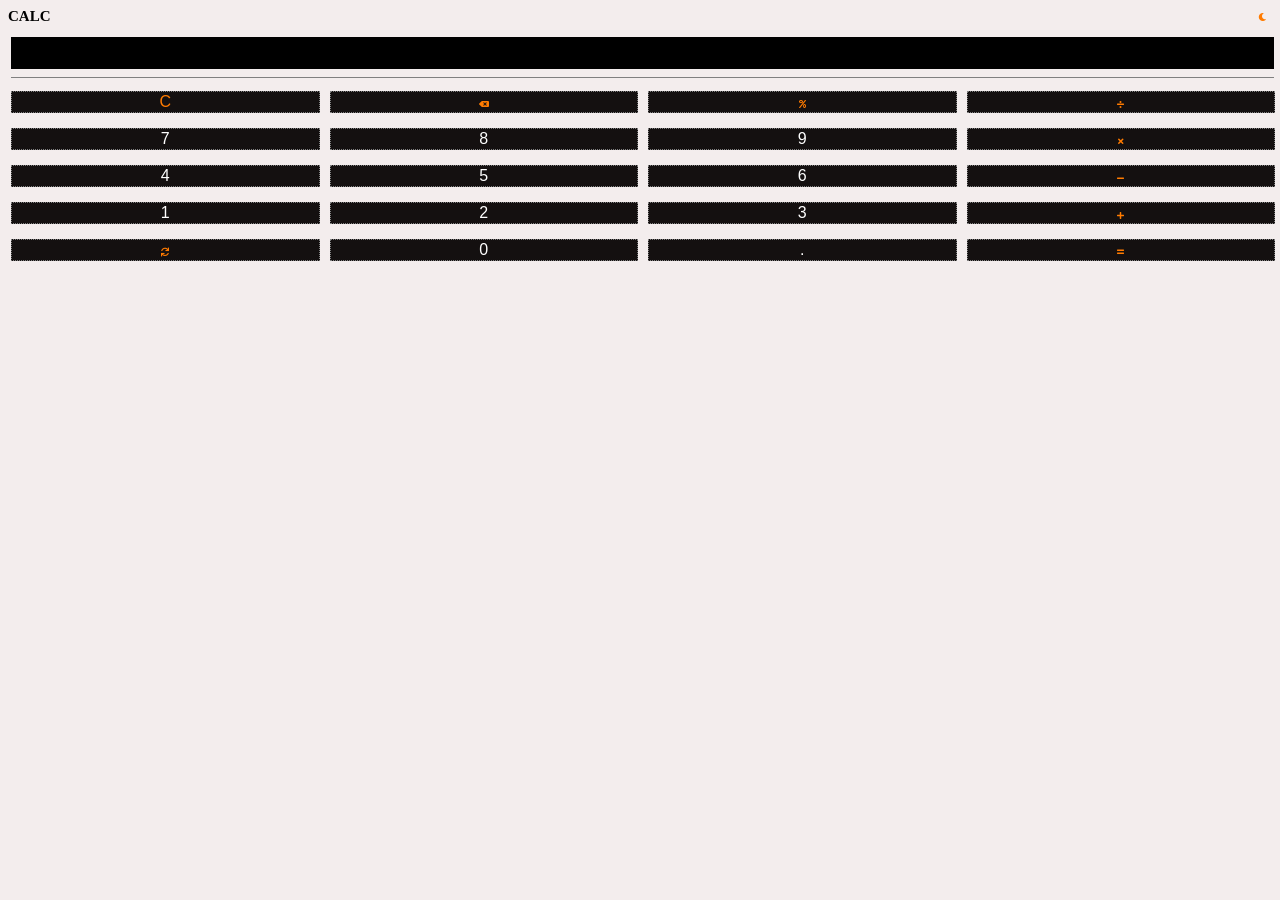
<file: index.html>
<!DOCTYPE html>
<html>
    <head>
        <meta charset="UTF-8">
        <meta name="viewport" content="width=device-width, initial-scale=1.0">
        <!-- SEO Tags for Search Engines -->
        <meta name="description" content="A simple calculator for basic arithmetic operations like addition, subtraction, multiplication, and division.">
        <meta name="keywords" content="calculator, basic calculator, arithmetic, math operations, addition, subtraction, multiplication, division">
        <meta name="author" content="Your Name">
        <meta property="og:title" content="Basic Calculator">
        <meta property="og:description" content="A simple calculator for arithmetic operations.">
        <meta property="og:image" content="link-to-an-image.jpg">
        <meta property="og:url" content="https://a-basic-calculator.vercel.app/">

        <title>Basic Calculator - Simple Arithmetic Operations</title>
        <link rel="stylesheet" href="https://cdnjs.cloudflare.com/ajax/libs/font-awesome/5.15.4/css/all.min.css">
        <link rel="stylesheet" href="style.css">
    </head>
    <body class="light-mode">
        <div class="top-section">
            <h2>CALC </h2>
            <button class="toggle-btn" title="Mode toggle"><i id="sunIcon" class="fas fa-sun sun-icon"></i><i id="moonIcon" class="fas fa-moon moon-icon"></i></button>
        </div>
        <div class="screen">
            <input type="text" id="display" readonly style="color: black;">
        </div>
            <div class="buttons">
                <button class="btn clear-btn" data-key="Delete" style="color: rgb(255, 123, 0);" id="btnId" title="Clear">C</button>
                <button class="btn backspace-btn" data-key="Backspace" title="Backspace"><i class="fas fa-backspace"></i></button>
                <button class="btn operator-btns" data-key="%" data-value="%" title="Modulus Operator"><i class="fas fa-percent"></i></button>
                <button class="btn operator-btns" data-key="/" data-value="/" title="Division"><i class="fas fa-divide"></i></button>
                <button class="btn num-btns" data-key="7">7</button>
                <button class="btn num-btns" data-key="8">8</button>
                <button class="btn num-btns" data-key="9">9</button>
                <button class="btn operator-btns" data-key="*" data-value="*" title="Multiplication"><i class="fas fa-times"></i></button>
                <button class="btn num-btns" data-key="4">4</button>
                <button class="btn num-btns" data-key="5">5</button>
                <button class="btn num-btns" data-key="6">6</button>
                <button class="btn operator-btns" data-key="-" data-value="-" title="Subtraction"><i class="fas fa-minus"></i></button>
                <button class="btn num-btns" data-key="1">1</button>
                <button class="btn num-btns" data-key="2">2</button>
                <button class="btn num-btns" data-key="3">3</button>
                <button class="btn operator-btns" data-key="+" data-value="+" title="Addition"><i class="fas fa-plus"></i></button>
                <button class="btn sync-btn" title="Scientific-Mode toggle"><i class="fas fa-sync"></i></button>
                <button class="btn num-btns" data-key="0">0</button>
                <button class="btn num-btns" data-key=".">.</button>
                <button class="btn operator-btns" data-key="="|| data-key="Enter" data-value="=" title="equals"><i class="fas fa-equals"></i></button>
        </div>

        <script src="script.js"></script>
    </body>
</html>
</file>
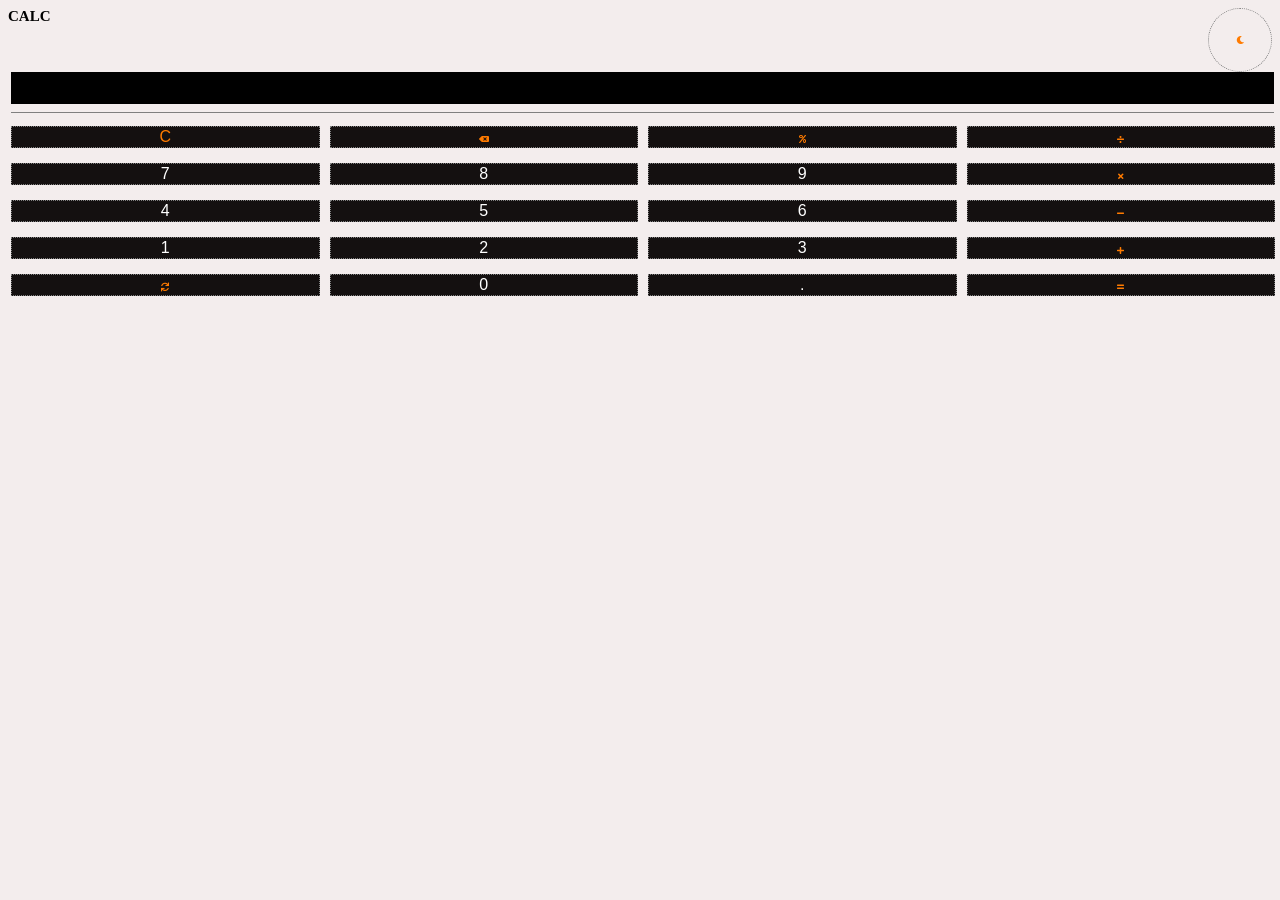
<file: calculator.html>
<!DOCTYPE html>
<html>
    <head>
        <meta charset="UTF-8">
        <meta name="viewport" content="width=device-width, initial-scale=1.0">
        <title>My Calculator</title>
        <link rel="stylesheet" href="https://cdnjs.cloudflare.com/ajax/libs/font-awesome/5.15.4/css/all.min.css">
        <link rel="stylesheet" href="calculator.css">
    </head>
    <body class="light-mode">
        <div class="top-section">
            <h2>CALC </h2>
            <button class="toggle-btn" title="Mode toggle"><i id="sunIcon" class="fas fa-sun sun-icon"></i><i id="moonIcon" class="fas fa-moon moon-icon"></i></button>
        </div>
        <div class="screen">
            <input type="text" id="display" readonly style="color: black;">
        </div>
            <div class="buttons">
                <button class="btn clear-btn" data-key="Delete" style="color: rgb(255, 123, 0);" id="btnId" title="Clear">C</button>
                <button class="btn backspace-btn" data-key="Backspace" title="Backspace"><i class="fas fa-backspace"></i></button>
                <button class="btn operator-btns" data-key="%" data-value="%" title="Modulus Operator"><i class="fas fa-percent"></i></button>
                <button class="btn operator-btns" data-key="/" data-value="/" title="Division"><i class="fas fa-divide"></i></button>
                <button class="btn num-btns" data-key="7">7</button>
                <button class="btn num-btns" data-key="8">8</button>
                <button class="btn num-btns" data-key="9">9</button>
                <button class="btn operator-btns" data-key="*" data-value="*" title="Multiplication"><i class="fas fa-times"></i></button>
                <button class="btn num-btns" data-key="4">4</button>
                <button class="btn num-btns" data-key="5">5</button>
                <button class="btn num-btns" data-key="6">6</button>
                <button class="btn operator-btns" data-key="-" data-value="-" title="Subtraction"><i class="fas fa-minus"></i></button>
                <button class="btn num-btns" data-key="1">1</button>
                <button class="btn num-btns" data-key="2">2</button>
                <button class="btn num-btns" data-key="3">3</button>
                <button class="btn operator-btns" data-key="+" data-value="+" title="Addition"><i class="fas fa-plus"></i></button>
                <button class="btn sync-btn" title="Scientific-Mode toggle"><i class="fas fa-sync"></i></button>
                <button class="btn num-btns" data-key="0">0</button>
                <button class="btn num-btns" data-key=".">.</button>
                <button class="btn operator-btns" data-key="="|| data-key="Enter" data-value="=" title="equals"><i class="fas fa-equals"></i></button>
        </div>

        <script src="calculator.js"></script>
    </body>
</html>
</file>
<file: style.css>
html {
    width: 100%;
    height: 100%;
    scroll-behavior: smooth;
}
.top-section {
    display: flex;
    flex-direction: row;
    justify-content: space-between;
}
.toggle-btn{
    display: flex;
    background-color: transparent;
    border: none;
    padding-top: 5px;
}
body.light-mode {
    background-color: rgb(243, 237, 237);
    color: black;
    transition: background-color 0.3s ease, color 0.3s ease;
}
body.dark-mode {
    color: white;
    background-color:  rgb(20, 16, 16);
    
}
.toggle-btn {
    cursor: pointer;
}
.toggle:focus {
    outline: none;
}
h2 {
    margin-top: 0;
    font-size: 15px;
}
.screen {
    margin-left: 3px;
    width: 99.9%;
    height: 40px;
    border-bottom: 0.5px gray solid;
    margin-bottom: 10px;
}
.main-calculator {
    display: flex;
}
input {
    text-align: right;
    width: 99.7%;
    cursor: pointer;
    height: 30px;
    border: none;
}
i {
    font-size: 8px;
    color: rgb(255, 123, 0);
}
.buttons {
    display: flex; 
    padding: 3px;
    padding-bottom: -5px;
    flex-wrap: wrap;
    gap: 10px;
    width: 100%;
}
.btn {
    flex: 1;
    border: 0.5px dotted gray;
    background-color: rgb(20, 16, 16);
    color: white;
    flex-grow: 1;  /*allows button to grow if there's extra space*/
    flex-shrink: 1; /*allows button to shrink if there's not enough space*/
    flex-basis: calc(25% - 10px); /*setsthe initial width 100% / 4 = 25% - 10px for gap */
    font-size: clamp(12px, 2.5vw, 16px);
    min-width: 20px;
    gap: 10px;
    margin-bottom: 5px;
    align-items: center;
    justify-items: center;
    justify-content: center;
    cursor: pointer;
}
.btn:hover {
    background-color: lightgray;
    color: black;
}
.btn.pressed {
    background-color: rgb(235, 206, 131);
    color: white;
    box-shadow: 0 0 8px;
}
</file>
<file: calculator.css>
html {
    width: 100%;
    scroll-behavior: smooth;
}
.top-section {
    display: flex;
    flex-direction: row;
    justify-content: space-between;
}
.toggle-btn{
    display: flex;
    background-color: transparent;
    border: 0.5px dotted gray;
    justify-content: center;
    align-items: center;
    border-radius: 50%;
    width: 5vw;
    height: 5vw;
}
body.light-mode {
    background-color: rgb(243, 237, 237);
    color: black;
    transition: background-color 0.3s ease, color 0.3s ease;
}
body.dark-mode {
    color: white;
    background-color:  rgb(20, 16, 16);
    
}
.toggle-btn {
    cursor: pointer;
}
.toggle:focus {
    outline: none;
}
h2 {
    margin-top: 0;
    font-size: 15px;
}
.screen {
    margin-left: 3px;
    width: 99.9%;
    height: 40px;
    border-bottom: 0.5px gray solid;
    margin-bottom: 10px;
}
.main-calculator {
    display: flex;
}
input {
    text-align: right;
    width: 99.7%;
    cursor: pointer;
    height: 30px;
    border: none;
}
i {
    font-size: 8px;
    color: rgb(255, 123, 0);
}
.buttons {
    display: flex; 
    padding: 3px;
    padding-bottom: -5px;
    flex-wrap: wrap;
    gap: 10px;
    width: 100%;
}
.btn {
    flex: 1;
    border: 0.5px dotted gray;
    background-color: rgb(20, 16, 16);
    color: white;
    flex-grow: 1;  /*allows button to grow if there's extra space*/
    flex-shrink: 1; /*allows button to shrink if there's not enough space*/
    flex-basis: calc(25% - 10px); /*setsthe initial width 100% / 4 = 25% - 10px for gap */
    font-size: clamp(12px, 2.5vw, 16px);
    min-width: 20px;
    gap: 10px;
    margin-bottom: 5px;
    align-items: center;
    justify-items: center;
    justify-content: center;
    cursor: pointer;
}
.btn:hover {
    background-color: lightgray;
    color: black;
}
.btn.pressed {
    background-color: rgb(235, 206, 131);
    color: white;
    box-shadow: 0 0 8px;
}
</file>
